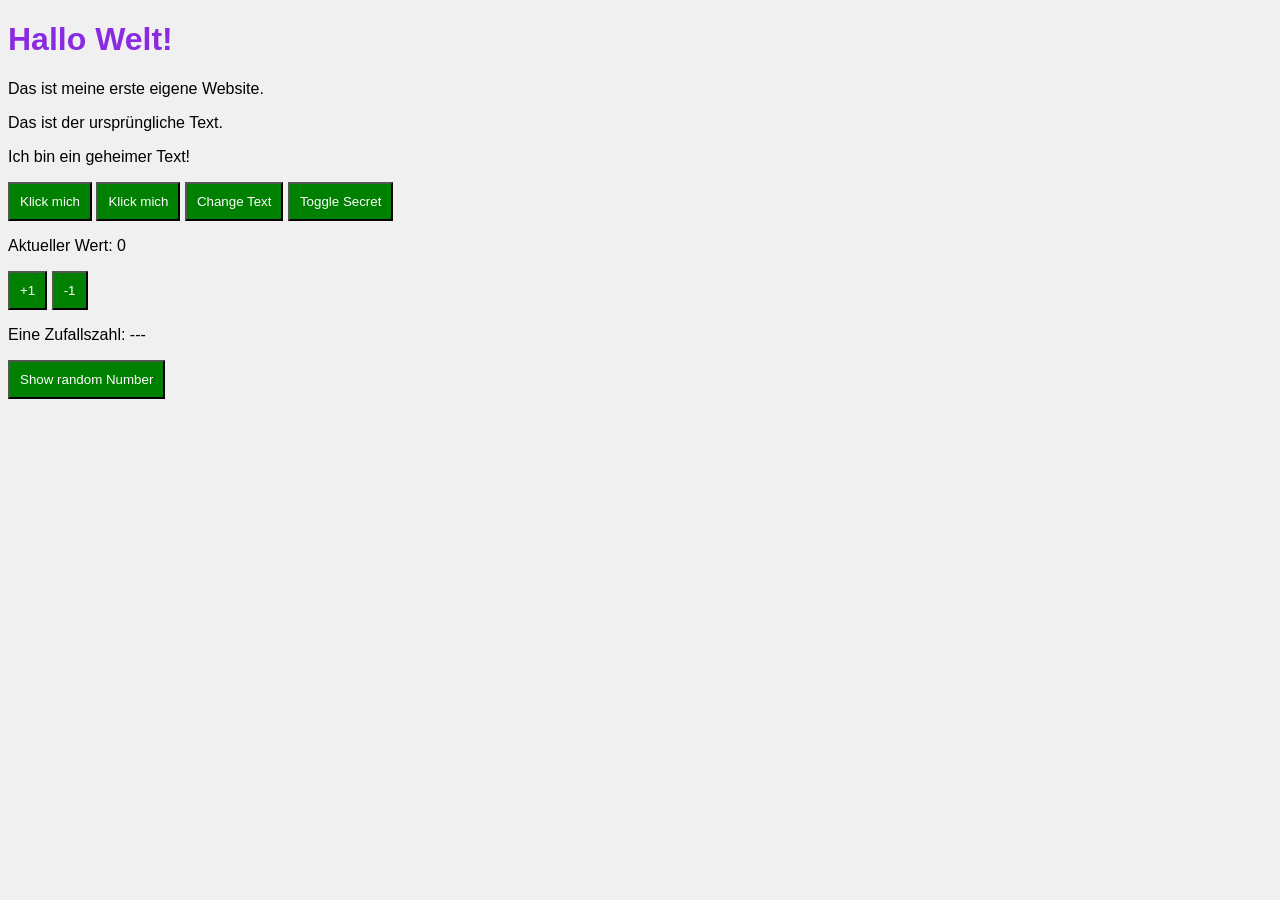
<file: frontend/index.html>
<!DOCTYPE html>
<html lang="de">
<head>
    <meta charset="UTF-8">
    <title>Meine erste Website</title>
    <link rel="stylesheet" href="style.css">
</head>
<body>
    <!-- Überschrift und Absatz -->
    <h1>Hallo Welt!</h1>
    <p>Das ist meine erste eigene Website.</p>
    <p id="dynText">Das ist der ursprüngliche Text.</p>
    <p id="secretText">Ich bin ein geheimer Text!</p>

    <!-- Neuer Button zum Klicken -->
    <button id="button001">Klick mich</button>
    <button id="button002">Klick mich</button>
    <button id="button003_dyn_text">Change Text</button>
    <button id="button004_toggle_secret">Toggle Secret</button>
    
    <!-- Zähleranzeige und Buttons -->
    <p>Aktueller Wert: <span id="counter">0</span></p>
    <button id="plusButton">+1</button>
    <button id="minusButton">-1</button>

    <!-- Show randon number -->
    <p>Eine Zufallszahl: <span id="rand_num">---</span></p>
    <button id="fetch_rand">Show random Number</button>

    <!-- Einbinden der JavaScript-Datei -->
    <script src="script.js"></script>
</body>
</html>
</file>
<file: frontend/style.css>
body {
    background-color: #f0f0f0;
    font-family: Arial, sans-serif;
}

h1 {
    color: blueviolet;
}

button {
    background-color: green;
    color: white;
    padding: 10px;
}

.hidden { display: none; }
</file>
